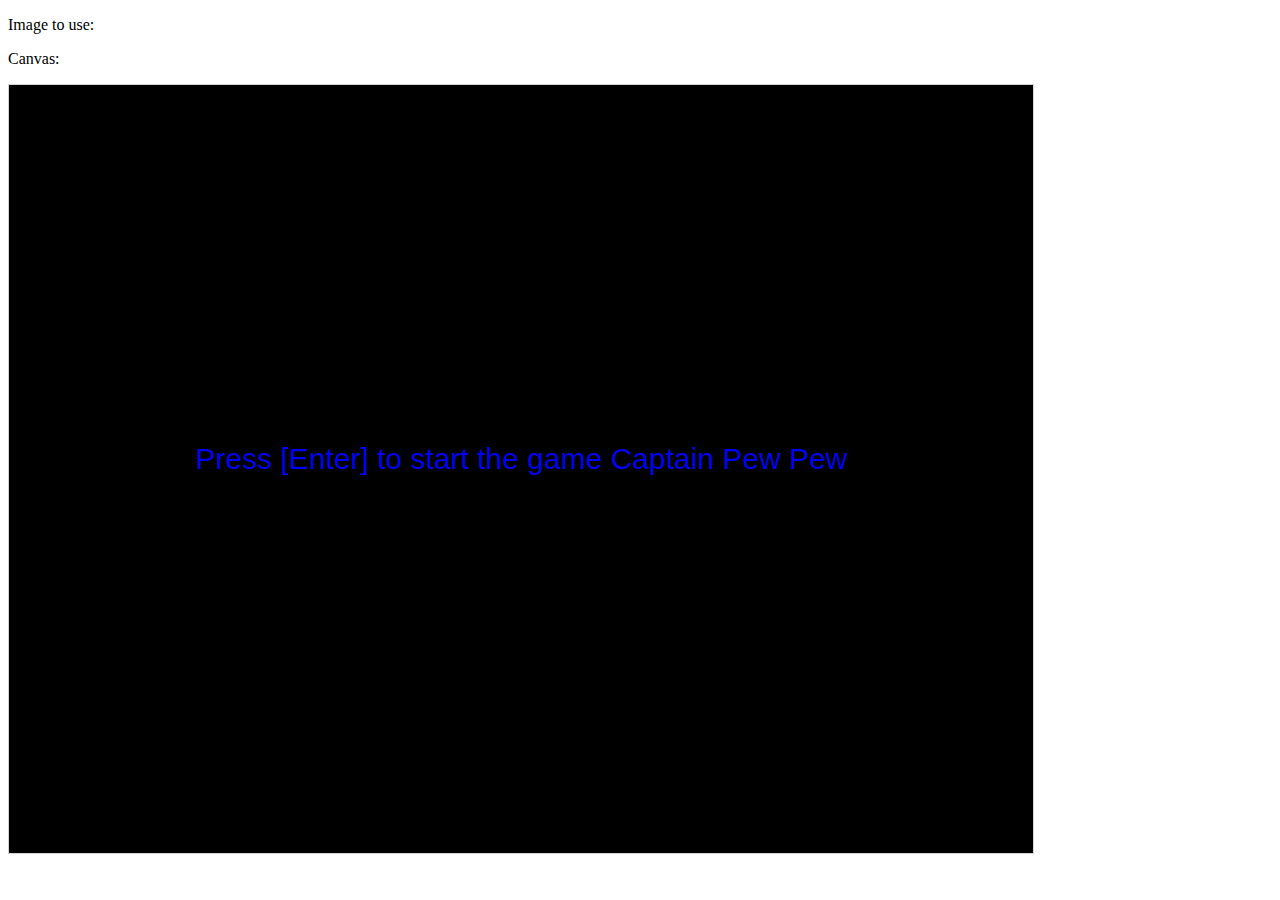
<file: docs/05-app-dev/src:space-game/index.html>
<!DOCTYPE html>
<html>
  <head>
    <meta charset="UTF-8" />
    <title>Space Game</title>
  </head>
  <body>
    <p>Image to use:</p>
    <p>Canvas:</p>

    <canvas
      id="myCanvas"
      width="1024"
      height="768"
      style="border: 1px solid #d3d3d3"
    >
      Your browser does not support the HTML5 canvas tag.</canvas
    >

    <script src="app.js"></script>
  </body>
</html>
</file>
